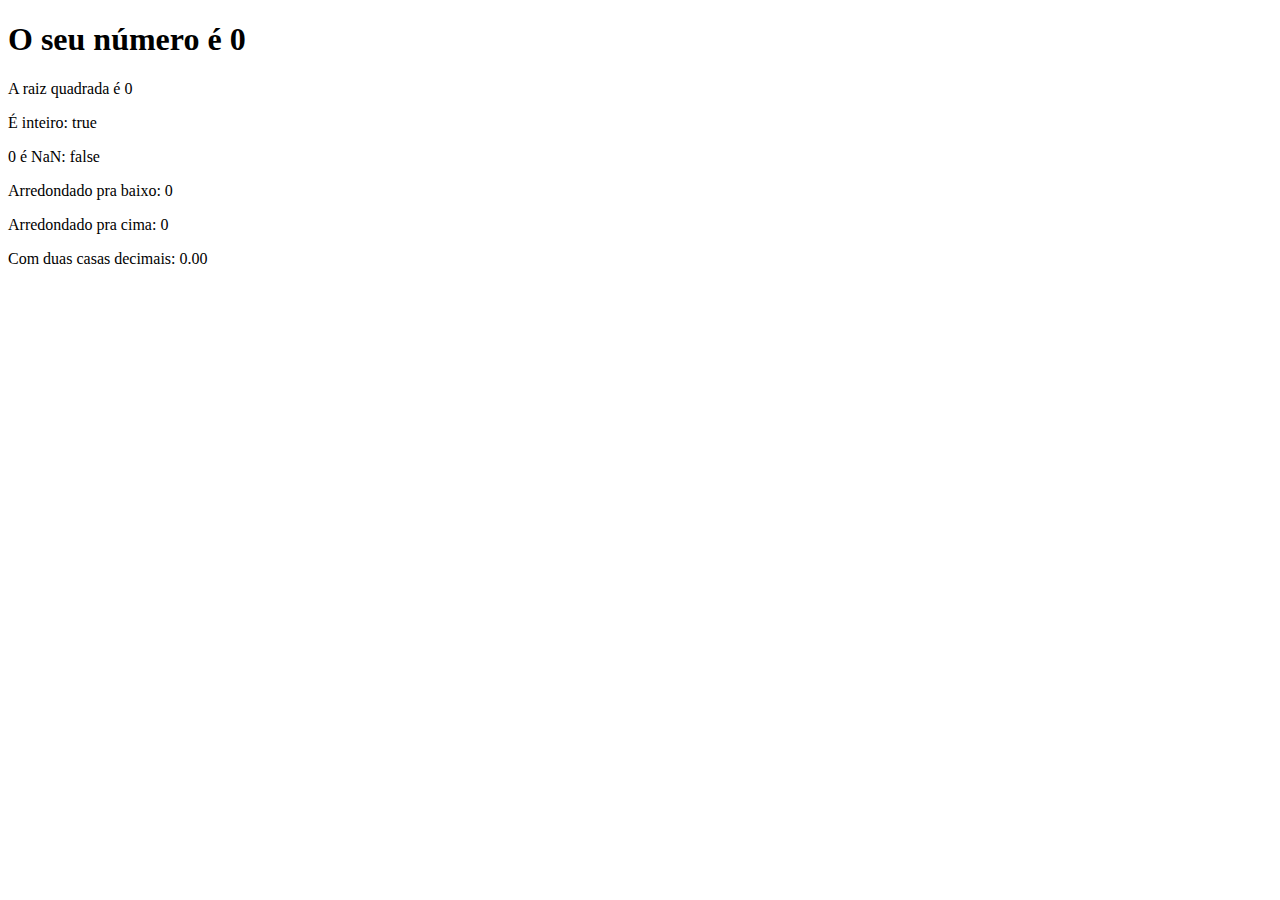
<file: JS/Aula 28/index.html>
<!DOCTYPE html>
<html lang="pt-BR">
<head>
    <meta charset="UTF-8">
    <meta name="viewport" content="width=device-width, initial-scale=1.0">
    <title>Exercícios com Math</title>

</head>
<body>
    <section>
        <h1>O seu número é <span id="numero-titulo">0</span></h1>
        <div id="texto">TEXTO</div>
    </section>
<script src = "js/script.js"></script>
</body>
</html>
</file>
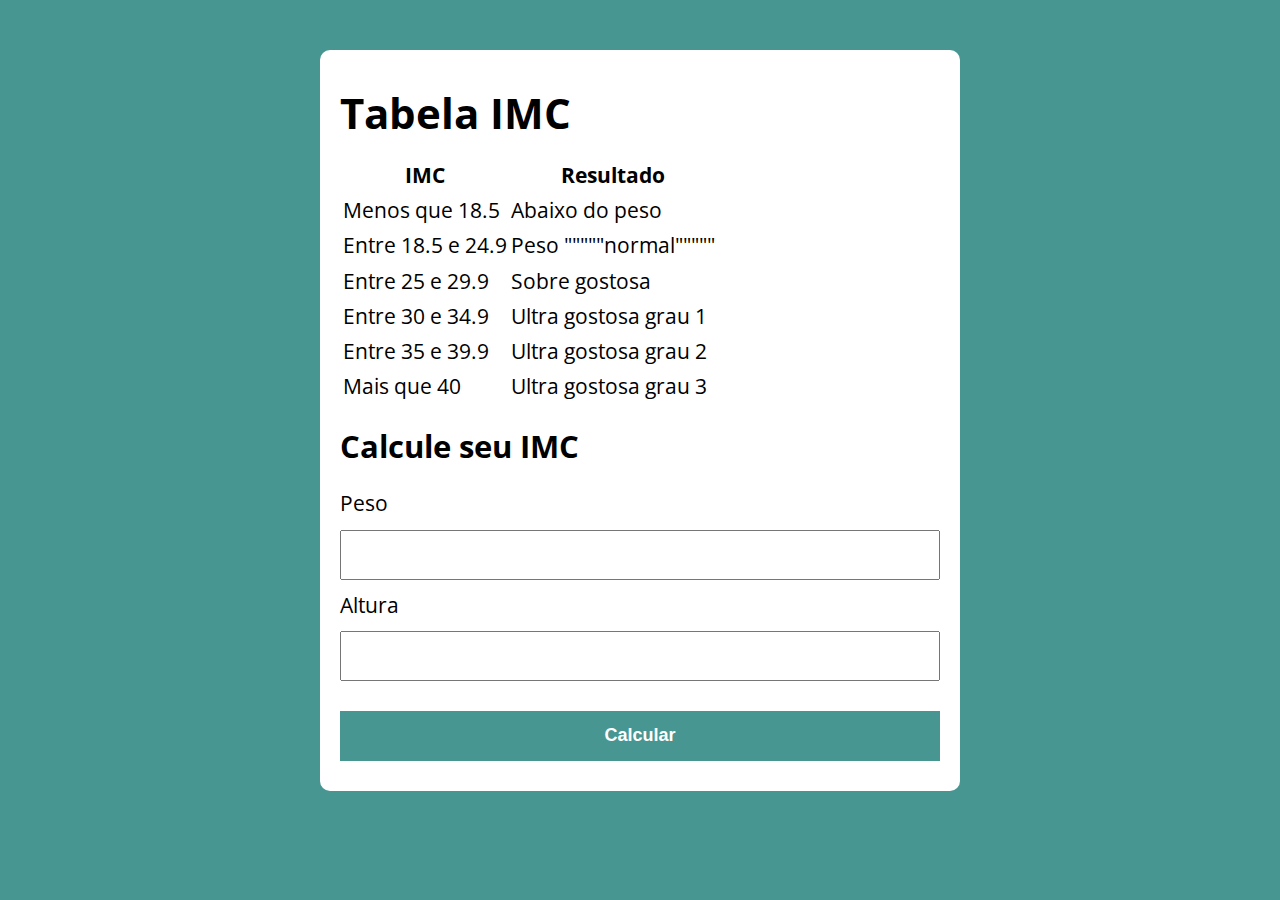
<file: JS/Módulo 3/exc-aula43/index.html>
<!DOCTYPE html>
<html lang="pt-BR">
<head>
    <meta charset="UTF-8">
    <meta name="viewport" content="width=device-width, initial-scale=1.0">
    <title>"""""Cáluclo de img (gorfo)"""""</title>
    <link rel="stylesheet" href="./assets/css/style.css">
</head>
<body>
    <section class = "container">
        <h1>Tabela IMC</h1>
        <table>
            <thead>
                <tr>
                    <th>IMC</th>
                    <th>Resultado</th>
                </tr>
            </thead>
            <tbody>
                <tr>
                    <td>Menos que 18.5</td>
                    <td>Abaixo do peso</td>
                </tr>
                <tr>
                    <td>Entre 18.5 e 24.9</td>
                    <td>Peso """""normal"""""</td>
                </tr>
                <tr>
                    <td>Entre 25 e 29.9</td>
                    <td>Sobre gostosa</td>
                </tr>
                <tr>
                    <td>Entre 30 e 34.9</td>
                    <td>Ultra gostosa grau 1</td>
                </tr>
                <tr>
                    <td>Entre 35 e 39.9</td>
                    <td>Ultra gostosa grau 2</td>
                </tr>
                <tr>
                    <td>Mais que 40</td>
                    <td>Ultra gostosa grau 3</td>
                </tr>
            </tbody>
        </table>
        <h2>Calcule seu IMC</h2>
        <form action="/" method="post" id = "formulario">
            <label for="input-peso" name="peso">Peso</label>
            <input type="text" id = "input-peso" name = "peso">
            <label for="input-altura" name="altura">Altura</label>
            <input type="text" id = "input-altura" name = "altura">
            <button type = "submit">Calcular</button>
        </form>

        <div id = "resultado">

        </div>
    </section>
    <script src="./assets/js/main.js"></script>
</body>
</html>
</file>
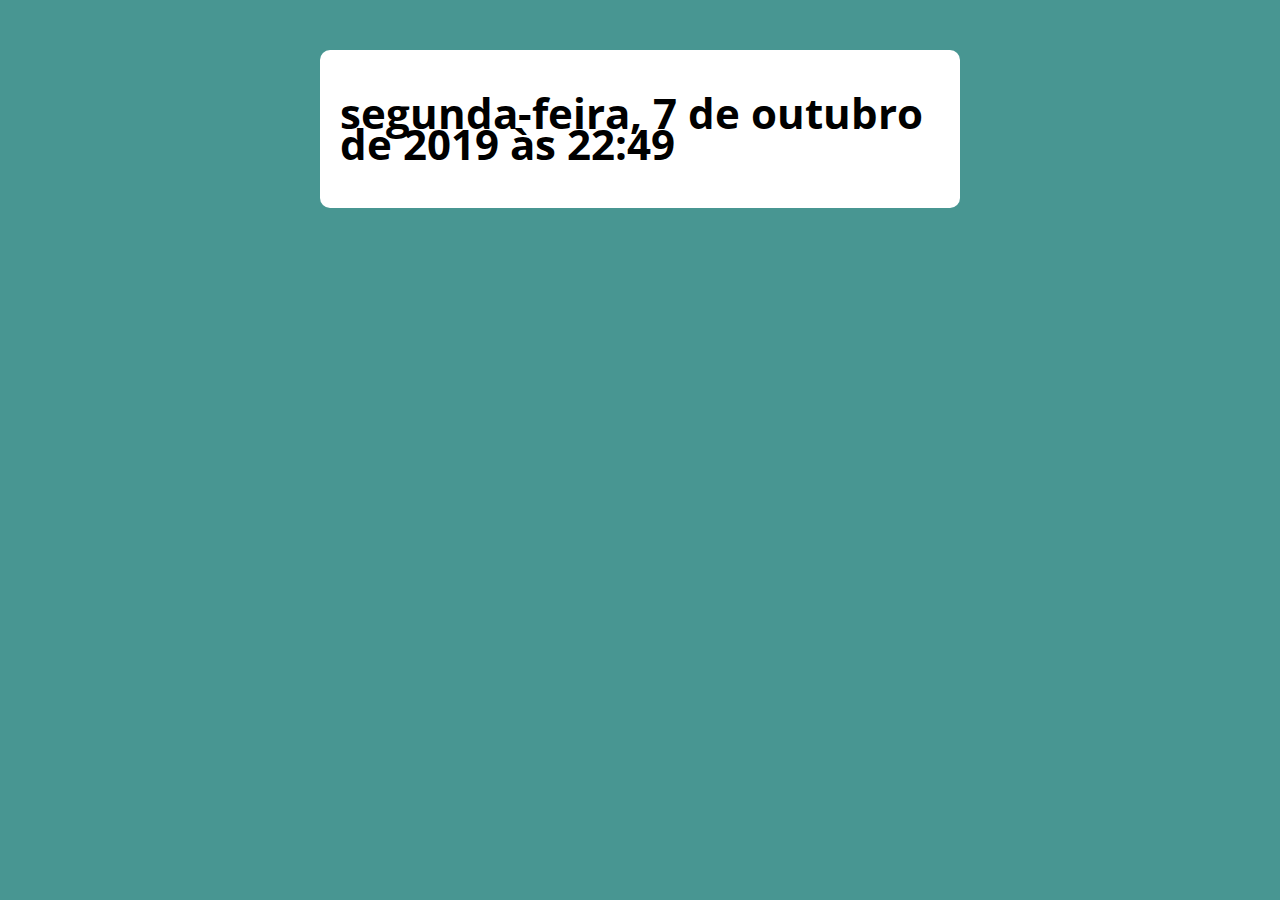
<file: JS/Módulo 3/exc-aula48/index.html>
<!DOCTYPE html>
<html lang="pt-BR">
<head>
    <meta charset="UTF-8">
    <meta name="viewport" content="width=device-width, initial-scale=1.0">
    <title>Modelo</title>
    <link rel="stylesheet" href="./assets/css/style.css">
</head>
<body>
    <section class = "container">
        <h1 id="texto">ph</h1>
    </section>
    <script src="./assets/js/main.js"></script>
</body>
</html>
</file>
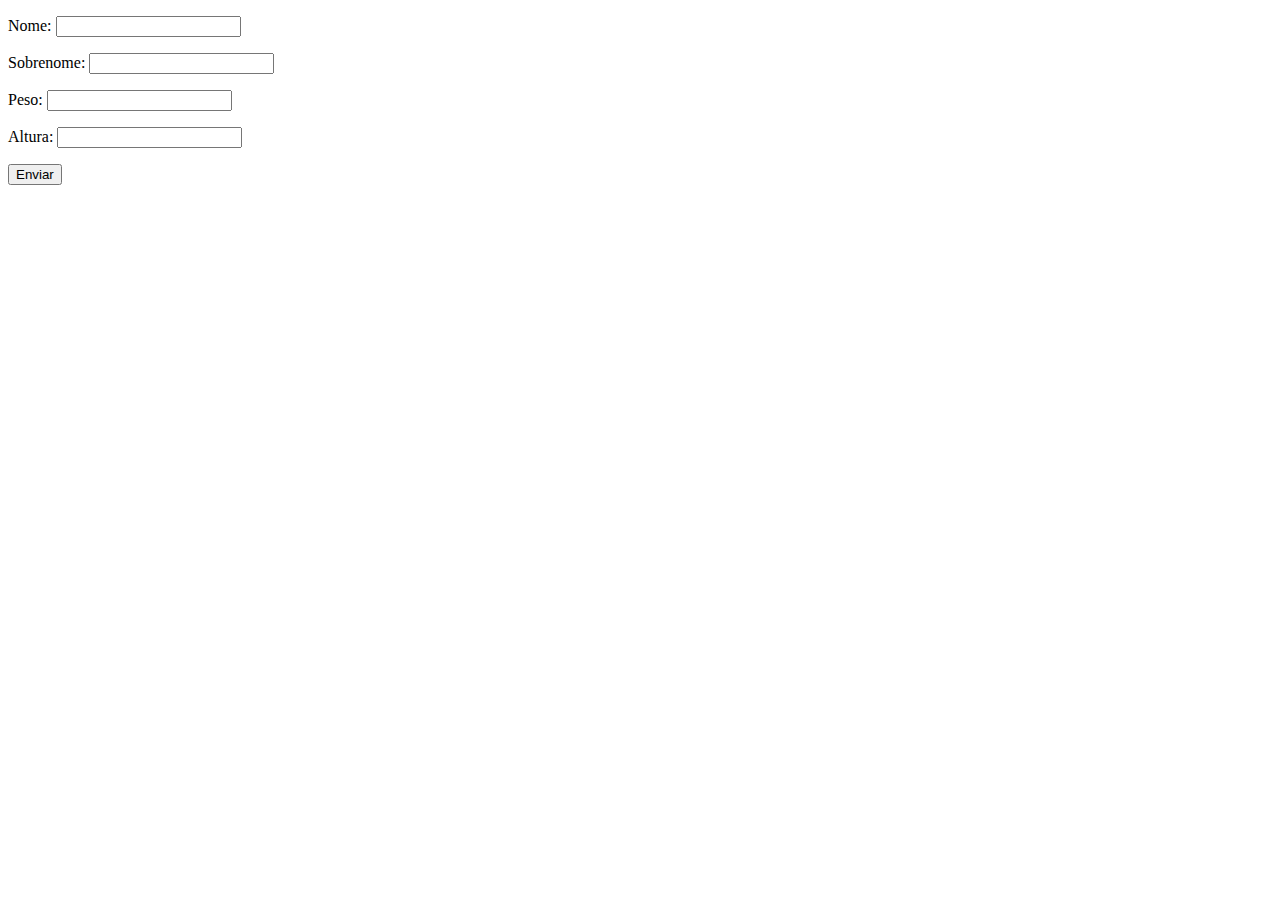
<file: JS/Módulos 1 e 2/Aula 34/index.html>
<!DOCTYPE html>
<html lang="pt-BR">
<head>
    <meta charset="UTF-8">
    <meta name="viewport" content="width=device-width, initial-scale=1.0">
    <title>Exercício</title>
</head>
<body>
    <form class = "form">
        <p>Nome: <input type = "text" class ="nome"></p>
        <p>Sobrenome: <input type = "text" class ="sobrenome"></p>
        <p>Peso: <input type = "text" class ="peso"></p>
        <p>Altura: <input type = "text" class ="altura"></p>
        <button>Enviar</button>        
    </form>

<div class = "resultado">
    
</div>

    <script src = "JS/script.js"></script>
</body>
</html>
</file>
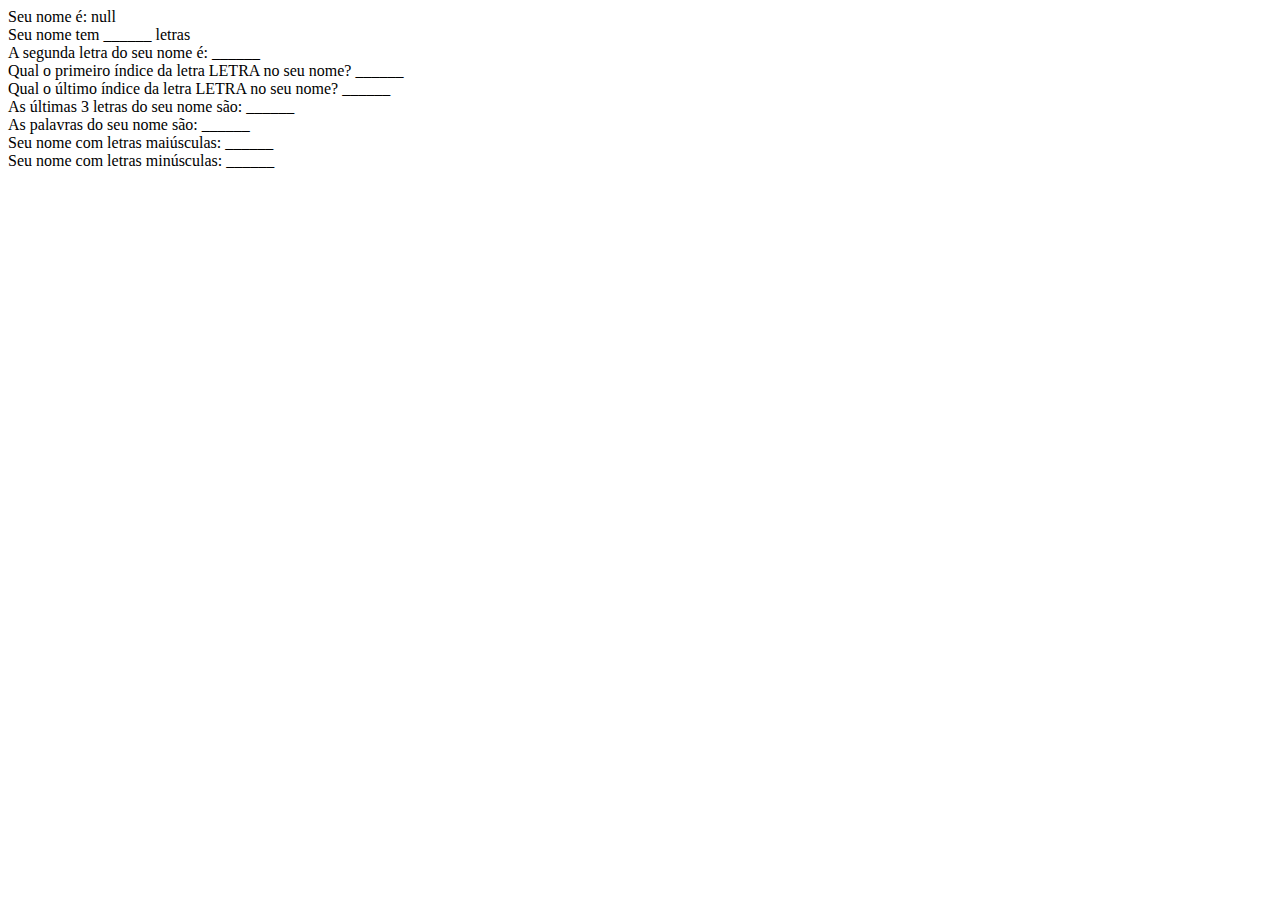
<file: JS/Aula 25 - Exercícios com string/perguntas.html>
<!DOCTYPE html>
<html lang="pt-BR">
<head>
  <meta charset="UTF-8">
  <meta name="viewport" content="width=device-width, initial-scale=1.0">
  <meta http-equiv="X-UA-Compatible" content="ie=edge">
  <title>Exercícios aula 13</title>
</head>
<body>
  
  <script>
  const nome = prompt('Digite seu nome completo:');
  document.body.innerHTML += `Seu nome é: ${nome}<br />`;
  document.body.innerHTML += `Seu nome tem ______ letras <br />`;
  document.body.innerHTML += `A segunda letra do seu nome é: ______<br />`;
  document.body.innerHTML += `Qual o primeiro índice da letra LETRA no seu nome? ______<br />`;
  document.body.innerHTML += `Qual o último índice da letra LETRA no seu nome? ______<br />`;
  document.body.innerHTML += `As últimas 3 letras do seu nome são: ______<br />`;
  document.body.innerHTML += `As palavras do seu nome são: ______<br />`;
  document.body.innerHTML += `Seu nome com letras maiúsculas: ______<br />`;
  document.body.innerHTML += `Seu nome com letras minúsculas: ______<br />`;
  </script>
</body>
</html>
</file>
<file: JS/Módulo 3/exc-aula43/assets/css/style.css>
@import url('https://fonts.googleapis.com/css2?family=Open+Sans:ital,wght@0,300..800;1,300..800&display=swap');

:root{
    --primary-color: rgb(72, 150, 146);
    --primary-color-darker: rgb(22, 59, 58);
}

* {
    box-sizing: border-box;
    outline: 0;
}

body {
    padding:0;
    margin: 0;
    background: var(--primary-color);
    font-family: 'Open sans', sans-serif;
    font-size: 1.3em;
    line-height: 1.5em;
}

.container{
    max-width: 640px;
    margin: 50px auto;
    background: #fff;
    padding: 20px;
    border-radius: 10px;
}

form input, form label, form button{
    display: block; 
    width: 100%;
    margin-bottom: 10px;
}

form input{
    font-size: 24px;
    height: 50px;
    padding: 0 20px;
}

form input:focus{
    outline: 1px solid var(--primary-color);
}

form button{
    border: none;
    background: var(--primary-color);
    color: #fff;
    font-size: 18px;
    font-weight: 700;
    height: 50px;
    cursor: pointer;
    margin-top: 30px;
}

form button:hover{
    background: var(--primary-color-darker);
}

.paragrafo-resultado, .bad{
    background-color: aquamarine;
    padding: 10px 20px;
}

.bad{
    background-color: rgb(255, 136, 127);
}
</file>
<file: JS/Módulo 3/exc-aula48/assets/css/style.css>
@import url('https://fonts.googleapis.com/css2?family=Open+Sans:ital,wght@0,300..800;1,300..800&display=swap');

:root{
    --primary-color: rgb(72, 150, 146);
    --primary-color-darker: rgb(22, 59, 58);
}

* {
    box-sizing: border-box;
    outline: 0;
}

body {
    padding:0;
    margin: 0;
    background: var(--primary-color);
    font-family: 'Open sans', sans-serif;
    font-size: 1.3em;
    line-height: 1.5em;
}

.container{
    max-width: 640px;
    margin: 50px auto;
    background: #fff;
    padding: 20px;
    border-radius: 10px;
}

form input, form label, form button{
    display: block; 
    width: 100%;
    margin-bottom: 10px;
}

form input{
    font-size: 24px;
    height: 50px;
    padding: 0 20px;
}

form input:focus{
    outline: 1px solid var(--primary-color);
}

form button{
    border: none;
    background: var(--primary-color);
    color: #fff;
    font-size: 18px;
    font-weight: 700;
    height: 50px;
    cursor: pointer;
    margin-top: 30px;
}

form button:hover{
    background: var(--primary-color-darker);
}

.paragrafo-resultado, .bad{
    background-color: aquamarine;
    padding: 10px 20px;
}

.bad{
    background-color: rgb(255, 136, 127);
}
</file>
